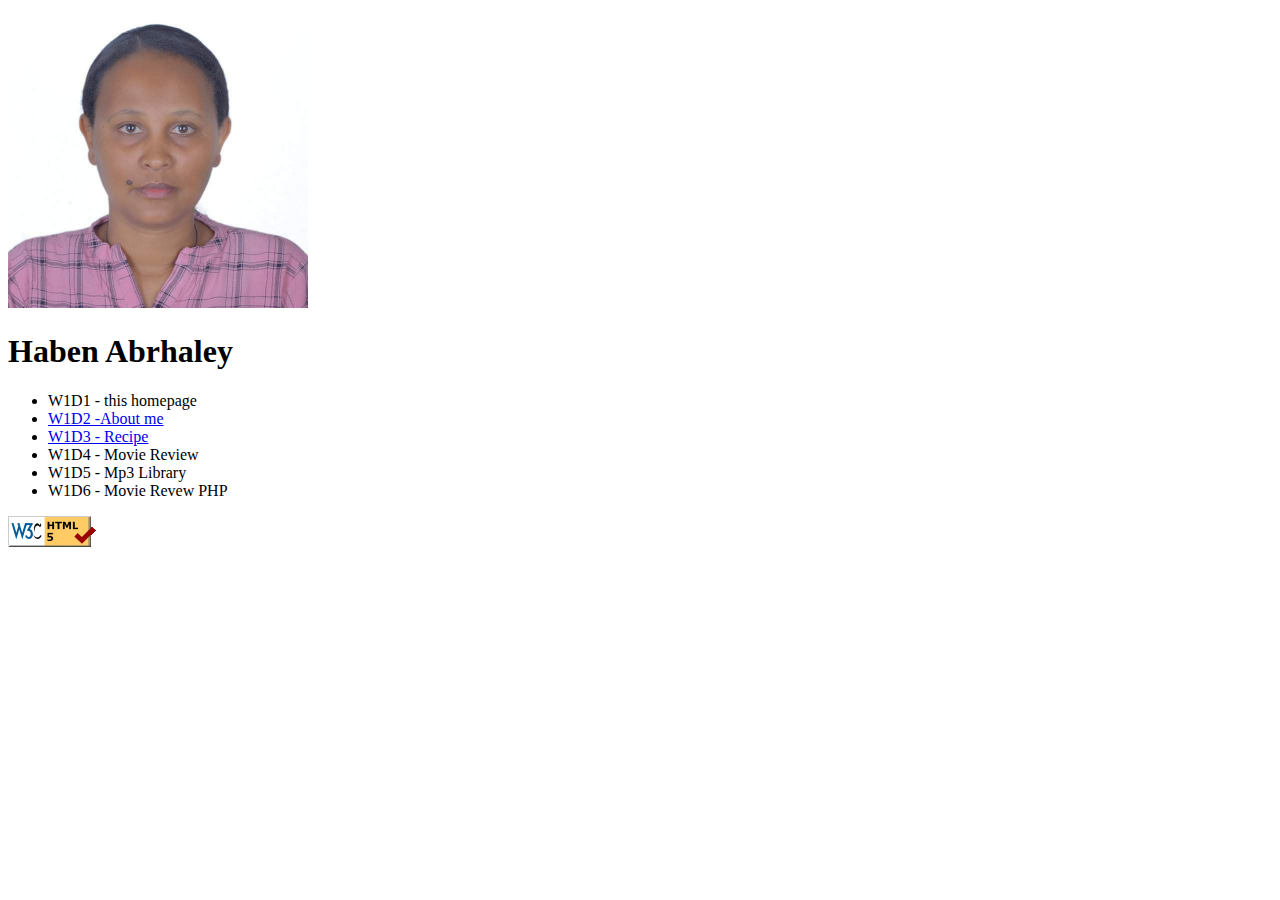
<file: index.html>
<!DOCTYPE html>
<html lang="en">
<head>
    <meta charset="UTF-8">
    <meta http-equiv="X-UA-Compatible" content="IE=edge">
    <meta name="viewport" content="width=device-width, initial-scale=1.0">
    <title>creat homepage</title>
</head>

<body>
    <img src="image/haben.jpeg" hight="300" width="300" alt="this is me"/>
    <h1>Haben Abrhaley</h1>

    <ul>
        <li>W1D1 - this homepage</li>
        <li> <a href="About me.html">W1D2 -About me</a> </li>
        <li> <a href="/pie.html"> W1D3 - Recipe</a> </li>
        <li>W1D4 - Movie Review</li>
        <li>W1D5 - Mp3 Library</li>
        <li>W1D6 - Movie Revew PHP</li>
    </ul>

    <a href="https://validator.w3.org/nu/?doc=>url of your page>">
        <img src="image/w3c-html.png" />
    </a>
    



    
</body>
</html>
</file>
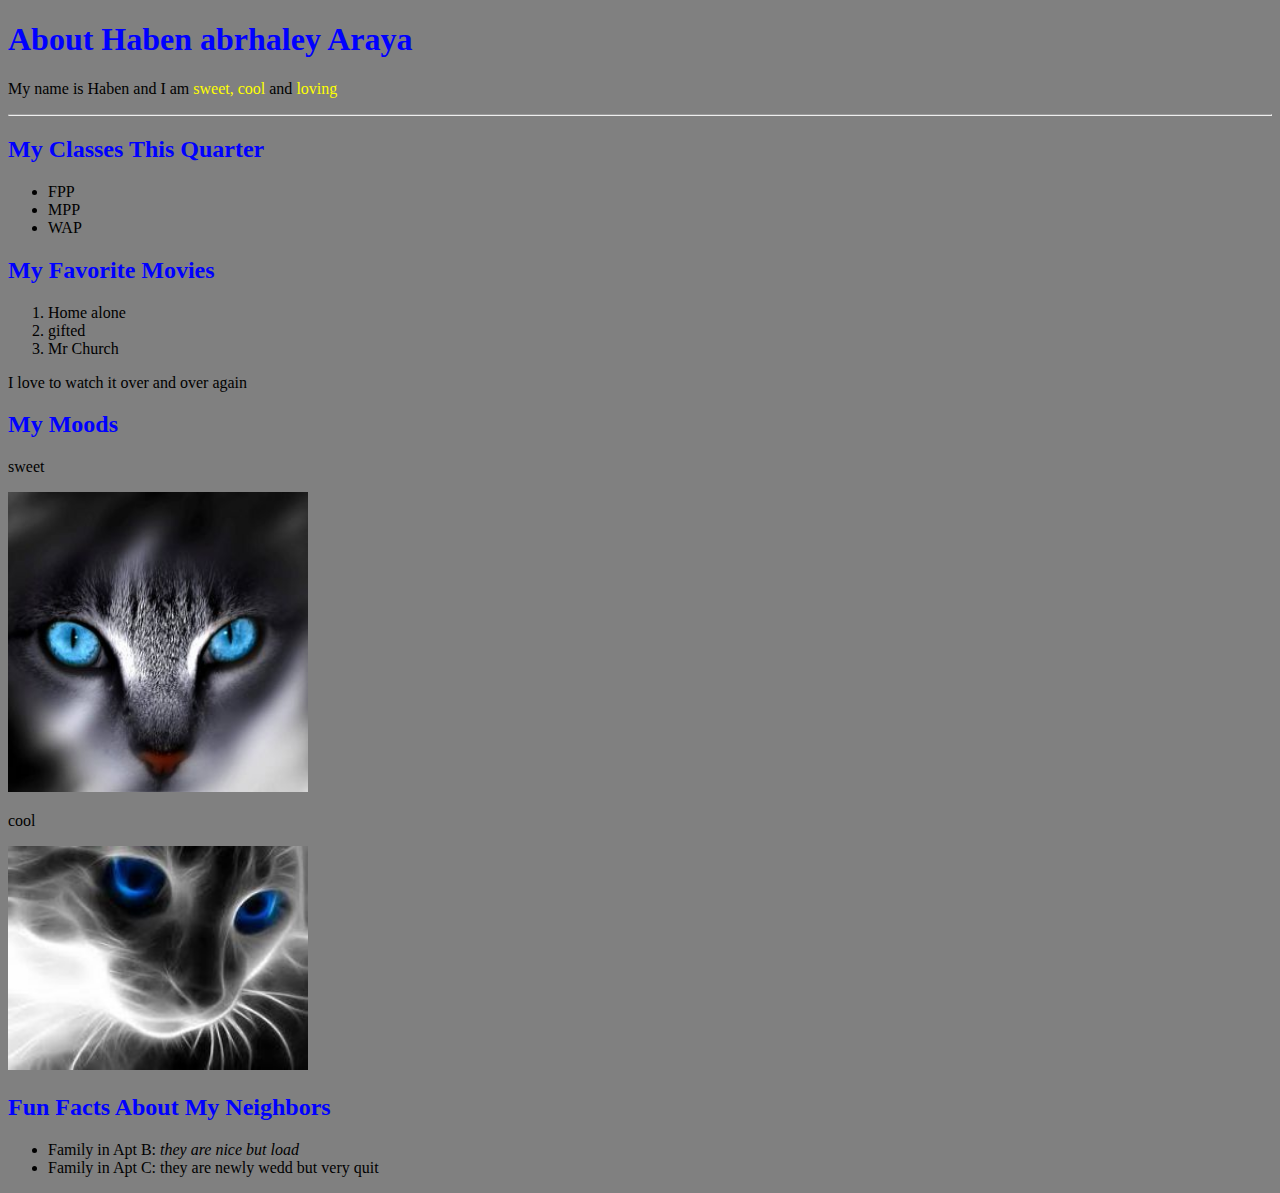
<file: About me.html>
<!DOCTYPE html>
<html lang="en">
<head>
    <meta charset="UTF-8">
    <meta http-equiv="X-UA-Compatible" content="IE=edge">
    <meta name="viewport" content="width=device-width, initial-scale=1.0">
    <title>about me</title>
    <link rel="stylesheet" href="About me.css">
</head>
<body>
    <h1>About Haben abrhaley Araya</h1>
    
    <p>My name is Haben and I am <span id="first">sweet,</span> <span id="first">cool</span> and <span id="first">loving</span></p>
        <hr>

    <h2>My Classes This Quarter</h2>

    <ul>
        <li>FPP</li>
        <li>MPP</li>
        <li>WAP</li>
    </ul>

    <h2>My Favorite Movies</h2>

    <ol>
        <li>Home alone</li>
        <li>gifted</li>
        <li>Mr Church</li>
    </ol>
    <p>I love to watch it over and over again</p>

    <h2>My Moods</h2>

  <p>sweet</p>  <img id="sweet" src="image/cat.jpeg" width="300" ,height="300" alt="sweet">
   <p>cool</p> <img id="cool" src="image/cats.jpeg" width="300" ,height="300" alt="cool">

    <h2>Fun Facts About My Neighbors</h2>
    <ul>
        <li>Family in Apt B: <span id="italic">they are nice but load</span> </li>
        <li>Family in Apt C: <span>they are newly wedd but very quit</span> </li>
    </ul>
    
</body>
</html>
</file>
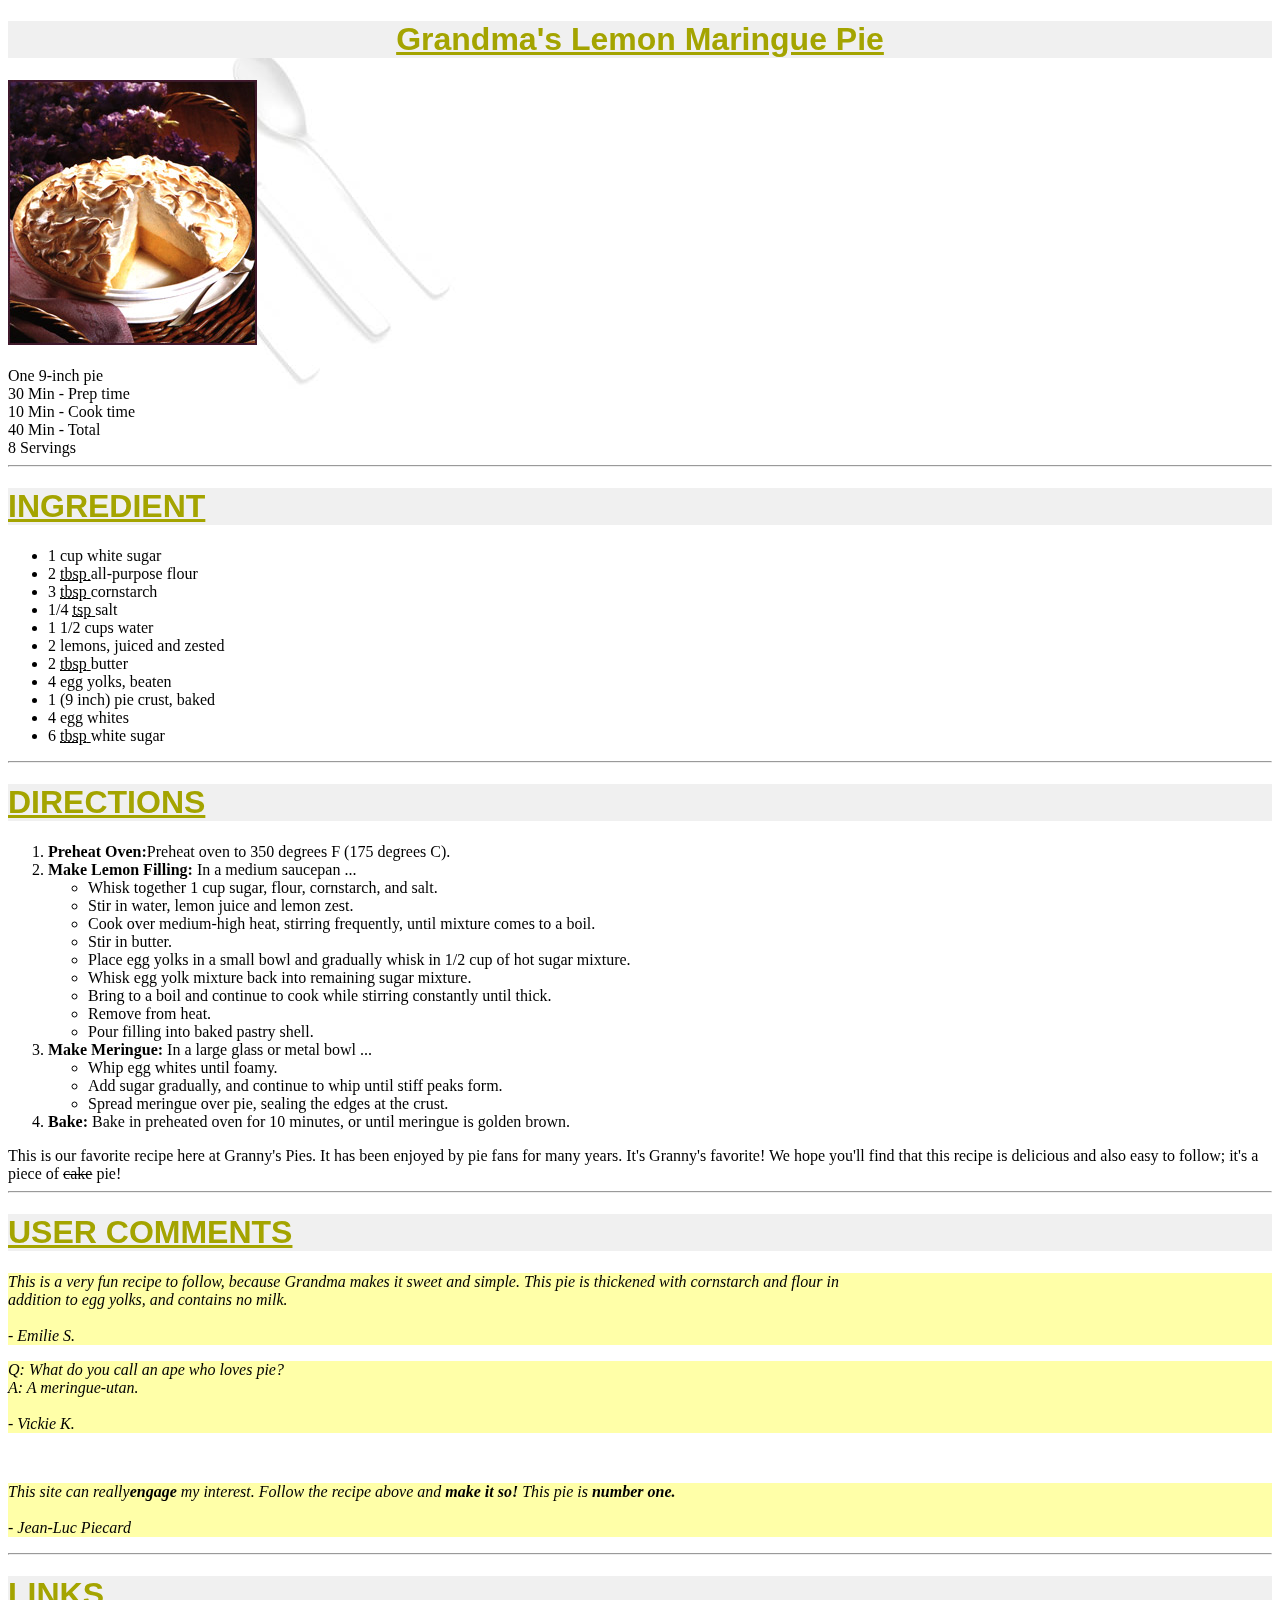
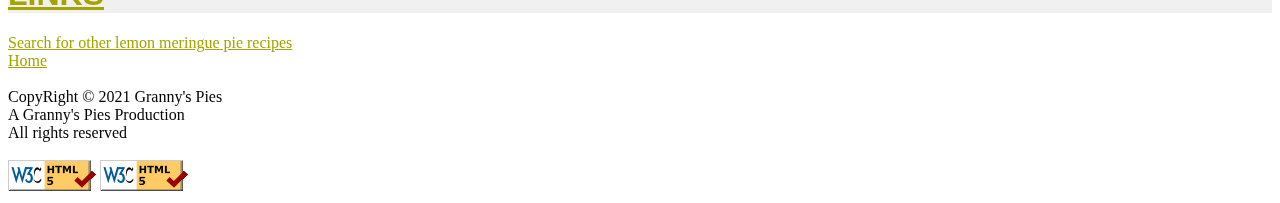
<file: pie.html>
<!DOCTYPE html>
<html lang="en">
    <head>
        <meta http-equiv="Content-Type" content="text/html; charset=UTF-8">
    
    <meta http-equiv="X-UA-Compatible" content="IE=edge">
    <meta name="viewport" content="width=device-width, initial-scale=1.0">
    <title>recipe</title>
    <link rel="stylesheet" href="recipe.css">
</head>
<body>
    <img id="background" src="image/silverware.jpg" alt="silverware">
    <div>
        <h1 id="Heading">Grandma's Lemon Maringue Pie </h1>
    <img src="image/pie.jpg" alt="pie"><br>
    <br>
    <p3>One 9-inch pie
    <br> 30 Min - Prep time
    <br>10 Min - Cook time
    <br>40 Min - Total
    <br>8 Servings
    </p3>
    <hr>
    <h1 id="Heading1">INGREDIENT</h1>
    <ul>
        <li>1 cup white sugar</li>
        <li> 2 <span id="second"> <abbr title="tablespoons">tbsp </abbr> </span>all-purpose flour</li>
        <li>3 <span id="second"> <abbr title="tablespoons">tbsp</abbr> </span>   cornstarch</li>   
        <li>1/4 <span id="second"> <abbr title="teaspoon">tsp</abbr> </span> salt</li>
        <li>1 1/2 cups water</li>
        <li>2 lemons, juiced and zested</li>
        <li>2 <span id="second"> <abbr title="tablespoons">tbsp</abbr> </span> butter</li>  
        <li>4 egg yolks, beaten</li>  
        <li>1 (9 inch) pie crust, baked</li>   
        <li>4 egg whites</li>
        <li>6 <span id="second"> <abbr title="tablespoons">tbsp</abbr> </span> white sugar</li>  
    </ul>
    <hr>
    <h1 id="Heading1">DIRECTIONS</h1>
    <ol>
        <li><span id="third">Preheat Oven:</span>Preheat oven to 350 degrees F (175 degrees C).</li>
        <li><span id="third">Make Lemon Filling:</span> In a medium saucepan ...
        <ul>
            <li>Whisk together 1 cup sugar, flour, cornstarch, and salt.</li>
            <li>Stir in water, lemon juice and lemon zest.</li>
            <li>Cook over medium-high heat, stirring frequently, until mixture comes to a boil.</li>
            <li>Stir in butter.</li>
            <li>Place egg yolks in a small bowl and gradually whisk in 1/2 cup of hot sugar mixture.</li>
            <li>Whisk egg yolk mixture back into remaining sugar mixture.</li>
            <li>Bring to a boil and continue to cook while stirring constantly until thick.</li>
            <li>Remove from heat.</li>
            <li> Pour filling into baked pastry shell.</li>
        </ul>
         </li>
        <li><span id="third">Make Meringue:</span> In a large glass or metal bowl ...</li>
        <ul>
            <li>Whip egg whites until foamy.</li>
            <li>Add sugar gradually, and continue to whip until stiff peaks form.</li>
            <li>Spread meringue over pie, sealing the edges at the crust.</li>
        </ul>
        <li><span id="third">Bake:</span> Bake in preheated oven for 10 minutes, or until meringue is golden brown.</li>
    </ol>
    <p1>This is our favorite recipe here at Granny's Pies. It has been enjoyed by pie fans for many years. It's Granny's favorite! We hope you'll find that this recipe is delicious and also easy to follow; it's a piece of <strike>cake</strike>  pie!
    </p1>
    <hr>
    <h1 id="Heading1">USER COMMENTS</h1>
    
    <p> This is a very fun recipe to follow, because Grandma makes it sweet and simple. This pie is thickened with cornstarch and flour in 
        <br> addition to egg yolks, and contains no milk.
        <br>
        <br>
     - Emilie S.</p>
       <p> Q: What do you call an ape who loves pie?
        <br>
       A: A meringue-utan.
       <br>
       <br>
       - Vickie K.</p>
        <br>
        <p> This site can really<span id="third">engage</span>  my interest. Follow the recipe above and <span id="third">make it so!</span> This pie is <span id="third">number one.</span>
        <br> 
        <br>
        - Jean-Luc Piecard</p>
    <p></p>
    <hr>
    <h1 id="Heading1">LINKS</h1>
    <a id="linkColor" href="http://www.google.com/search?q=lemon+meringue+pie+recipe&amp;start=10">Search for other lemon meringue pie recipes <br> </a>
    <a id="linkColor" href="http://127.0.0.1:5500/pie.html">Home <br> </a>
    <br>
    <p4>CopyRight © 2021 Granny's Pies <br> 
             A Granny's Pies Production <br>
                All rights reserved </p4>
                <br>
                <br>
    <a href="http://127.0.0.1:5500/validate-html.php"><img src="image/w3c-html.png"></a>
    <a href="http://127.0.0.1:5500/validate-css.php"><img src="image/w3c-html.png"></a>
   
    </div>

</body>
</html>
</file>
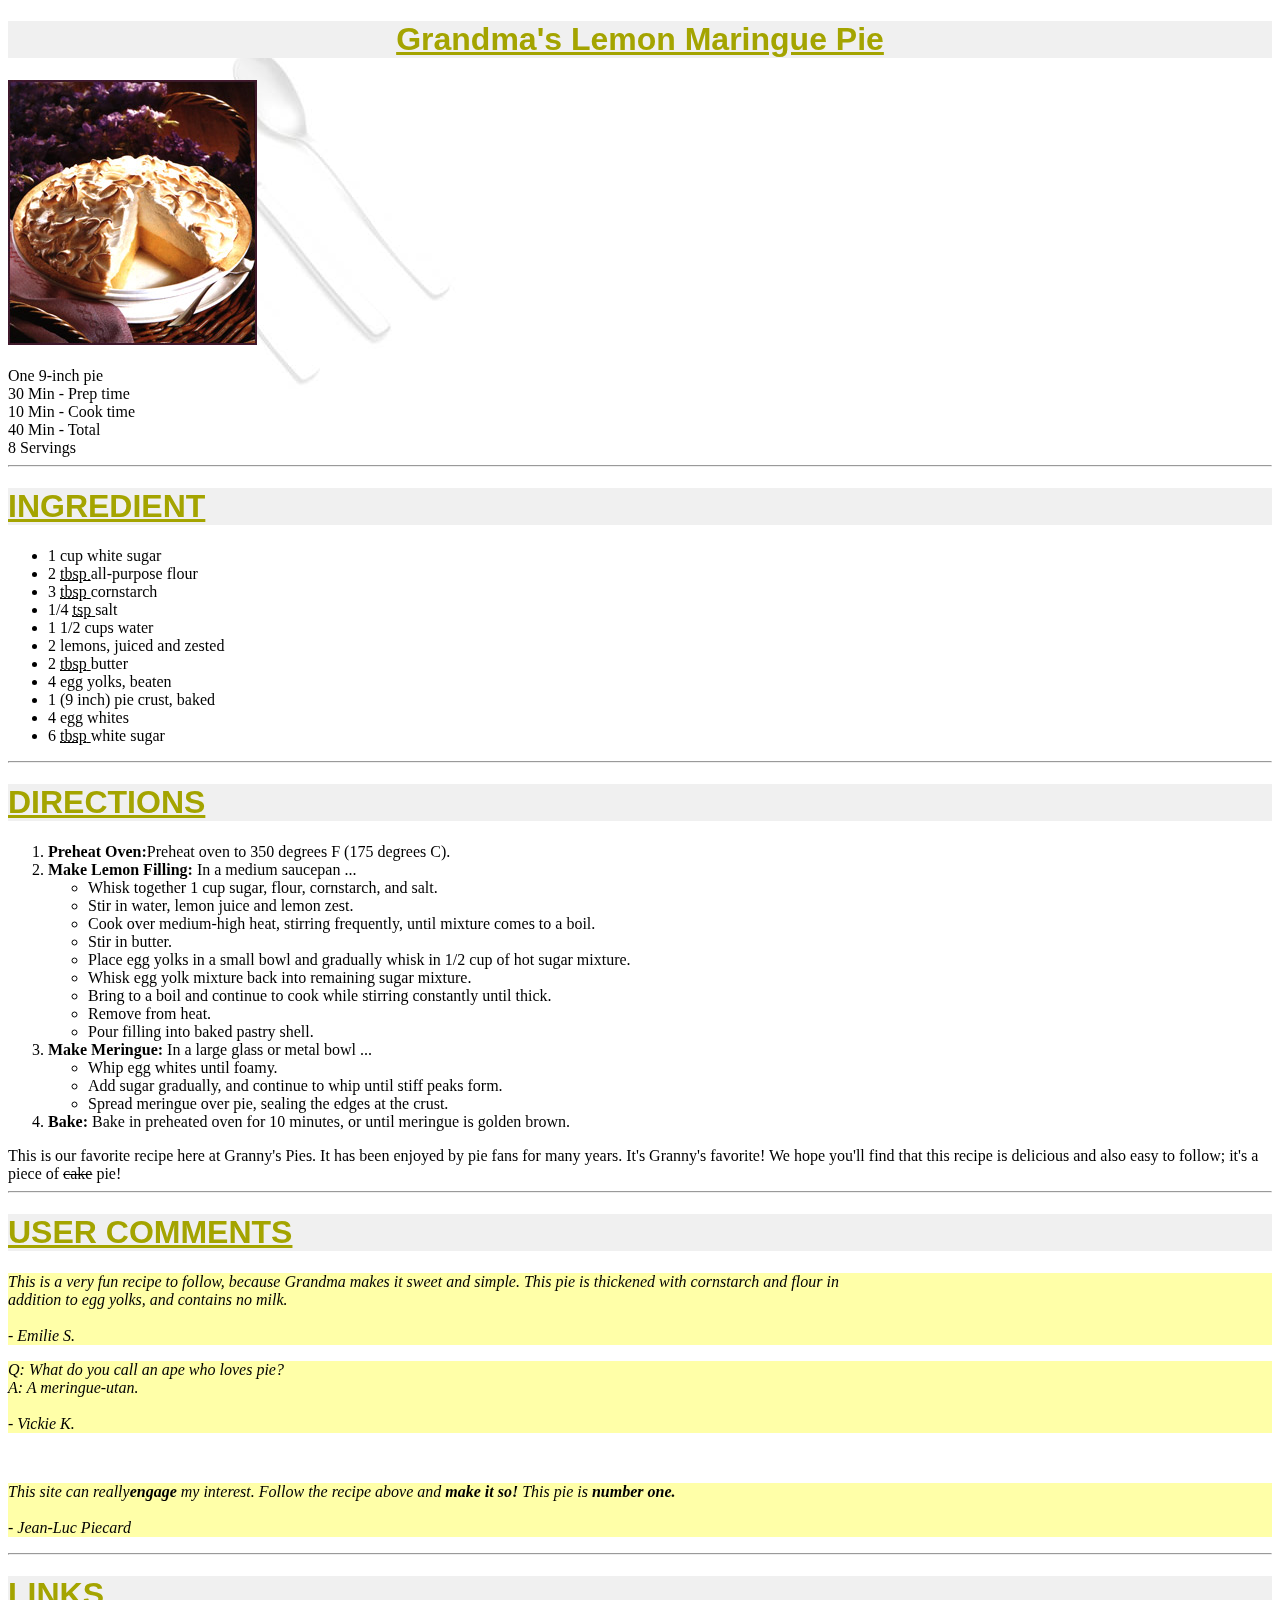
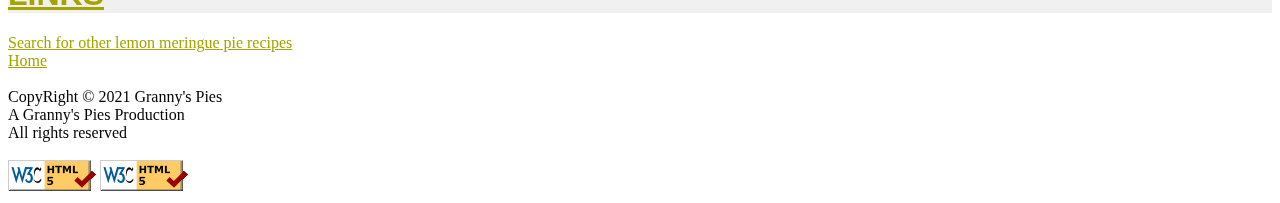
<file: recipe.html>
<!DOCTYPE html>
<!-- saved from url=(0030)http://127.0.0.1:5500/pie.html -->
<html lang="en"><head><meta http-equiv="Content-Type" content="text/html; charset=UTF-8">
    
    <meta http-equiv="X-UA-Compatible" content="IE=edge">
    <meta name="viewport" content="width=device-width, initial-scale=1.0">
    <title>recipe</title>
    <link rel="stylesheet" href="./recipe_files/recipe.css">
</head>
<body>
    <img id="background" src="./recipe_files/silverware.jpg" alt="silverware">
    <div>
        <h1 id="Heading">Grandma's Lemon Maringue Pie </h1>
    <img src="./recipe_files/pie.jpg" alt="pie"><br>
    <br>
    <p3>One 9-inch pie
    <br> 30 Min - Prep time
    <br>10 Min - Cook time
    <br>40 Min - Total
    <br>8 Servings
    </p3>
    <hr>
    <h1 id="Heading1">INGREDIENT</h1>
    <ul>
        <li>1 cup white sugar</li>
        <li> 2 <span id="second"> <abbr title="tablespoons">tbsp </abbr> </span>all-purpose flour</li>
        <li>3 <span id="second"> <abbr title="tablespoons">tbsp</abbr> </span>   cornstarch</li>   
        <li>1/4 <span id="second"> <abbr title="teaspoon">tsp</abbr> </span> salt</li>
        <li>1 1/2 cups water</li>
        <li>2 lemons, juiced and zested</li>
        <li>2 <span id="second"> <abbr title="tablespoons">tbsp</abbr> </span> butter</li>  
        <li>4 egg yolks, beaten</li>  
        <li>1 (9 inch) pie crust, baked</li>   
        <li>4 egg whites</li>
        <li>6 <span id="second"> <abbr title="tablespoons">tbsp</abbr> </span> white sugar</li>  
    </ul>
    <hr>
    <h1 id="Heading1">DIRECTIONS</h1>
    <ol>
        <li><span id="third">Preheat Oven:</span>Preheat oven to 350 degrees F (175 degrees C).</li>
        <li><span id="third">Make Lemon Filling:</span> In a medium saucepan ...
        <ul>
            <li>Whisk together 1 cup sugar, flour, cornstarch, and salt.</li>
            <li>Stir in water, lemon juice and lemon zest.</li>
            <li>Cook over medium-high heat, stirring frequently, until mixture comes to a boil.</li>
            <li>Stir in butter.</li>
            <li>Place egg yolks in a small bowl and gradually whisk in 1/2 cup of hot sugar mixture.</li>
            <li>Whisk egg yolk mixture back into remaining sugar mixture.</li>
            <li>Bring to a boil and continue to cook while stirring constantly until thick.</li>
            <li>Remove from heat.</li>
            <li> Pour filling into baked pastry shell.</li>
        </ul>
         </li>
        <li><span id="third">Make Meringue:</span> In a large glass or metal bowl ...</li>
        <ul>
            <li>Whip egg whites until foamy.</li>
            <li>Add sugar gradually, and continue to whip until stiff peaks form.</li>
            <li>Spread meringue over pie, sealing the edges at the crust.</li>
        </ul>
        <li><span id="third">Bake:</span> Bake in preheated oven for 10 minutes, or until meringue is golden brown.</li>
    </ol>
    <p1>This is our favorite recipe here at Granny's Pies. It has been enjoyed by pie fans for many years. It's Granny's favorite! We hope you'll find that this recipe is delicious and also easy to follow; it's a piece of <strike>cake</strike>  pie!
    </p1>
    <hr>
    <h1 id="Heading1">USER COMMENTS</h1>
    
    <p> This is a very fun recipe to follow, because Grandma makes it sweet and simple. This pie is thickened with cornstarch and flour in 
        <br> addition to egg yolks, and contains no milk.
        <br>
        <br>
     - Emilie S.</p>
       <p> Q: What do you call an ape who loves pie?
        <br>
       A: A meringue-utan.
       <br>
       <br>
       - Vickie K.</p>
        <br>
        <p> This site can really<span id="third">engage</span>  my interest. Follow the recipe above and <span id="third">make it so!</span> This pie is <span id="third">number one.</span>
        <br> 
        <br>
        - Jean-Luc Piecard</p>
    <p></p>
    <hr>
    <h1 id="Heading1">LINKS</h1>
    <a id="linkColor" href="http://www.google.com/search?q=lemon+meringue+pie+recipe&amp;start=10">Search for other lemon meringue pie recipes <br> </a>
    <a id="linkColor" href="http://127.0.0.1:5500/pie.html">Home <br> </a>
    <br>
    <p4>CopyRight © 2021 Granny's Pies <br> 
             A Granny's Pies Production <br>
                All rights reserved </p4>
                <br>
                <br>
    <a href="http://127.0.0.1:5500/validate-html.php"><img src="./recipe_files/w3c-html.png"></a>
    <a href="http://127.0.0.1:5500/validate-css.php"><img src="./recipe_files/w3c-html.png"></a>
   
    </div>

<!-- Code injected by live-server -->
<script>
	// <![CDATA[  <-- For SVG support
	if ('WebSocket' in window) {
		(function () {
			function refreshCSS() {
				var sheets = [].slice.call(document.getElementsByTagName("link"));
				var head = document.getElementsByTagName("head")[0];
				for (var i = 0; i < sheets.length; ++i) {
					var elem = sheets[i];
					var parent = elem.parentElement || head;
					parent.removeChild(elem);
					var rel = elem.rel;
					if (elem.href && typeof rel != "string" || rel.length == 0 || rel.toLowerCase() == "stylesheet") {
						var url = elem.href.replace(/(&|\?)_cacheOverride=\d+/, '');
						elem.href = url + (url.indexOf('?') >= 0 ? '&' : '?') + '_cacheOverride=' + (new Date().valueOf());
					}
					parent.appendChild(elem);
				}
			}
			var protocol = window.location.protocol === 'http:' ? 'ws://' : 'wss://';
			var address = protocol + window.location.host + window.location.pathname + '/ws';
			var socket = new WebSocket(address);
			socket.onmessage = function (msg) {
				if (msg.data == 'reload') window.location.reload();
				else if (msg.data == 'refreshcss') refreshCSS();
			};
			if (sessionStorage && !sessionStorage.getItem('IsThisFirstTime_Log_From_LiveServer')) {
				console.log('Live reload enabled.');
				sessionStorage.setItem('IsThisFirstTime_Log_From_LiveServer', true);
			}
		})();
	}
	else {
		console.error('Upgrade your browser. This Browser is NOT supported WebSocket for Live-Reloading.');
	}
	// ]]>
</script>

</body>
</html>
</file>
<file: About me.css>
h1{
    color: blue;

}
h2{
    color: blue;
}
body{
    background-color: gray;
}
#first{
    color: yellow;
}
#italic{
    font-style: italic;
}
</file>
<file: recipe.css>
#Heading{
    color: #A4A400;
    background-color:#F0F0F0;
    text-align: center;
    font-family: 'Trebuchet MS', 'Lucida Sans Unicode', 'Lucida Grande', 'Lucida Sans', Arial, sans-serif;
    font-weight: 22pt;
    text-decoration: underline;
}
#Heading1{
    color: #A4A400;
    background-color:#F0F0F0;
    font-family: 'Trebuchet MS', 'Lucida Sans Unicode', 'Lucida Grande', 'Lucida Sans', Arial, sans-serif;
    font-weight: 22pt;
    text-decoration: underline;
}
#second{
    text-decoration: underline;
}
#third{
    font-weight: bold;
}
p{
    font-style: italic;
    background-color: #FFFFA8
}
#linkColor{
    color: #A4A400;
}
#background{
    background-image: repeat;
    z-index: -2;
    position: fixed;
}
</file>
<file: recipe_files/recipe.css>
#Heading{
    color: #A4A400;
    background-color:#F0F0F0;
    text-align: center;
    font-family: 'Trebuchet MS', 'Lucida Sans Unicode', 'Lucida Grande', 'Lucida Sans', Arial, sans-serif;
    font-weight: 22pt;
    text-decoration: underline;
}
#Heading1{
    color: #A4A400;
    background-color:#F0F0F0;
    font-family: 'Trebuchet MS', 'Lucida Sans Unicode', 'Lucida Grande', 'Lucida Sans', Arial, sans-serif;
    font-weight: 22pt;
    text-decoration: underline;
}
#second{
    text-decoration: underline;
}
#third{
    font-weight: bold;
}
p{
    font-style: italic;
    background-color: #FFFFA8
}
#linkColor{
    color: #A4A400;
}
#background{
    background-image: repeat;
    z-index: -2;
    position: fixed;
}
</file>
